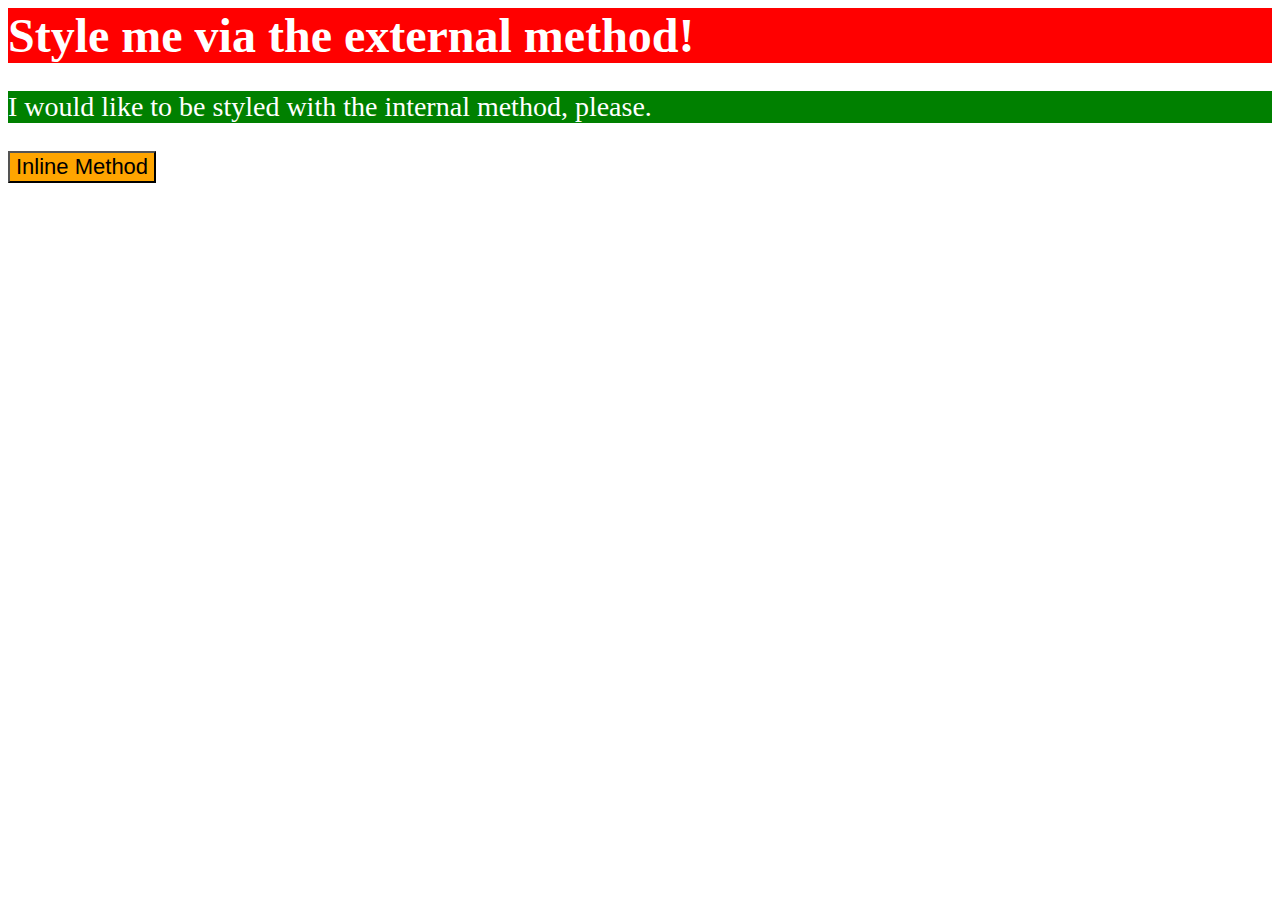
<file: foundations/01-css-methods/index.html>
<!DOCTYPE html>
<html lang="en">
  <head>
    <meta charset="UTF-8">
    <meta http-equiv="X-UA-Compatible" content="IE=edge">
    <meta name="viewport" content="width=device-width, initial-scale=1.0">
    <link rel="stylesheet" href="style.css">
    <title>Methods for Adding CSS</title>
    <style> 
      p {
        color: white;
        background-color: green;
        font-size: 28px;
      }
    </style>
  </head>
  <body>
    <div>Style me via the external method!</div>
    <p>I would like to be styled with the internal method, please.</p>
    <button style="background-color: orange; font-size: 22px;">Inline Method</button>
  </body>
</html>
</file>
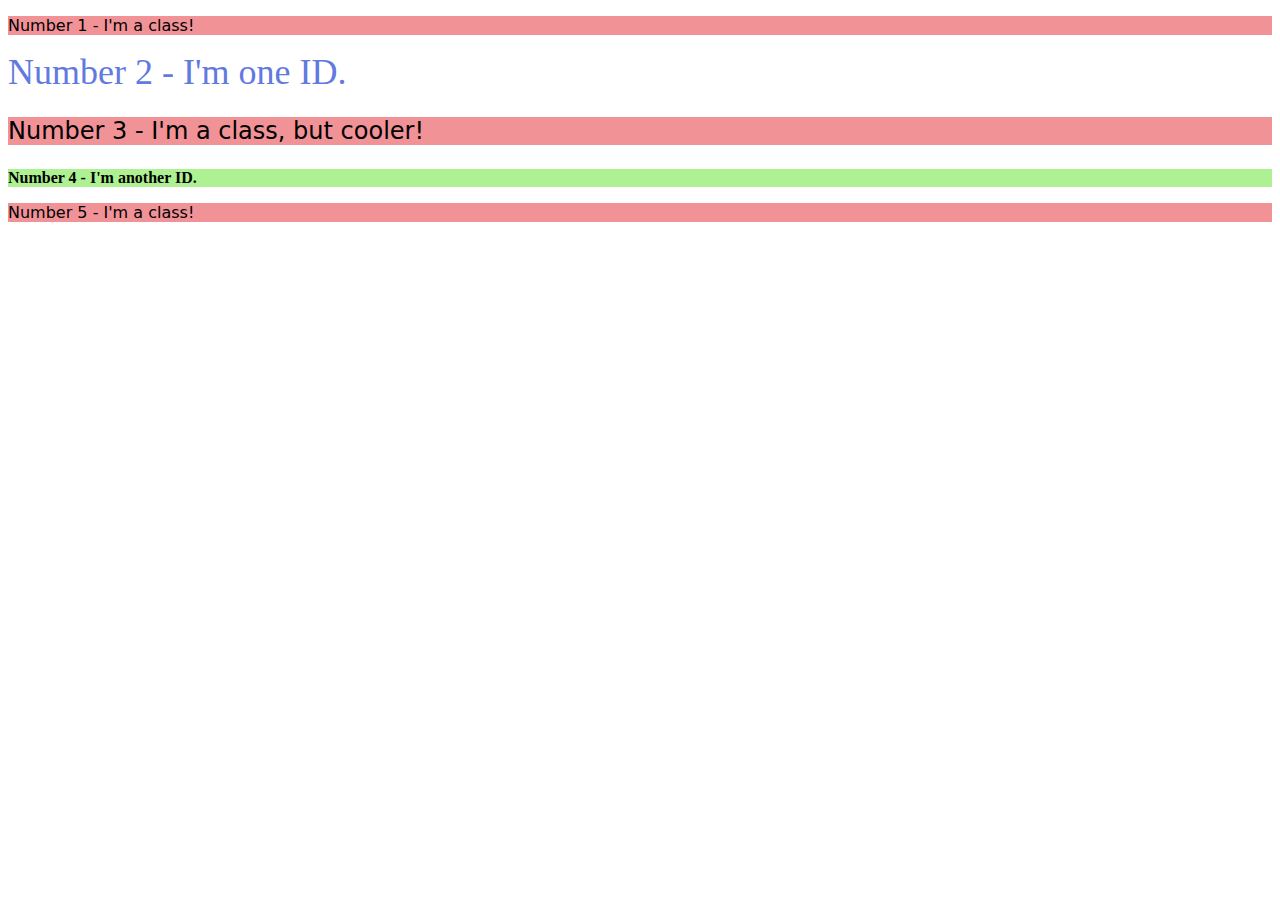
<file: foundations/02-class-id-selectors/index.html>
<!DOCTYPE html>
<html lang="en">
  <head>
    <meta charset="UTF-8">
    <meta http-equiv="X-UA-Compatible" content="IE=edge">
    <meta name="viewport" content="width=device-width, initial-scale=1.0">
    <title>Class and ID Selectors</title>
    <link rel="stylesheet" href="style.css">
  </head>
  <body>
    <p class="base1">Number 1 - I'm a class!</p>
    <div id="uniq_num_1">Number 2 - I'm one ID.</div>
    <p class="base1 base2">Number 3 - I'm a class, but cooler!</p>
    <div id="uniq_num_2">Number 4 - I'm another ID.</div>
    <p class="base1">Number 5 - I'm a class!</p>
  </body>
</html>
</file>
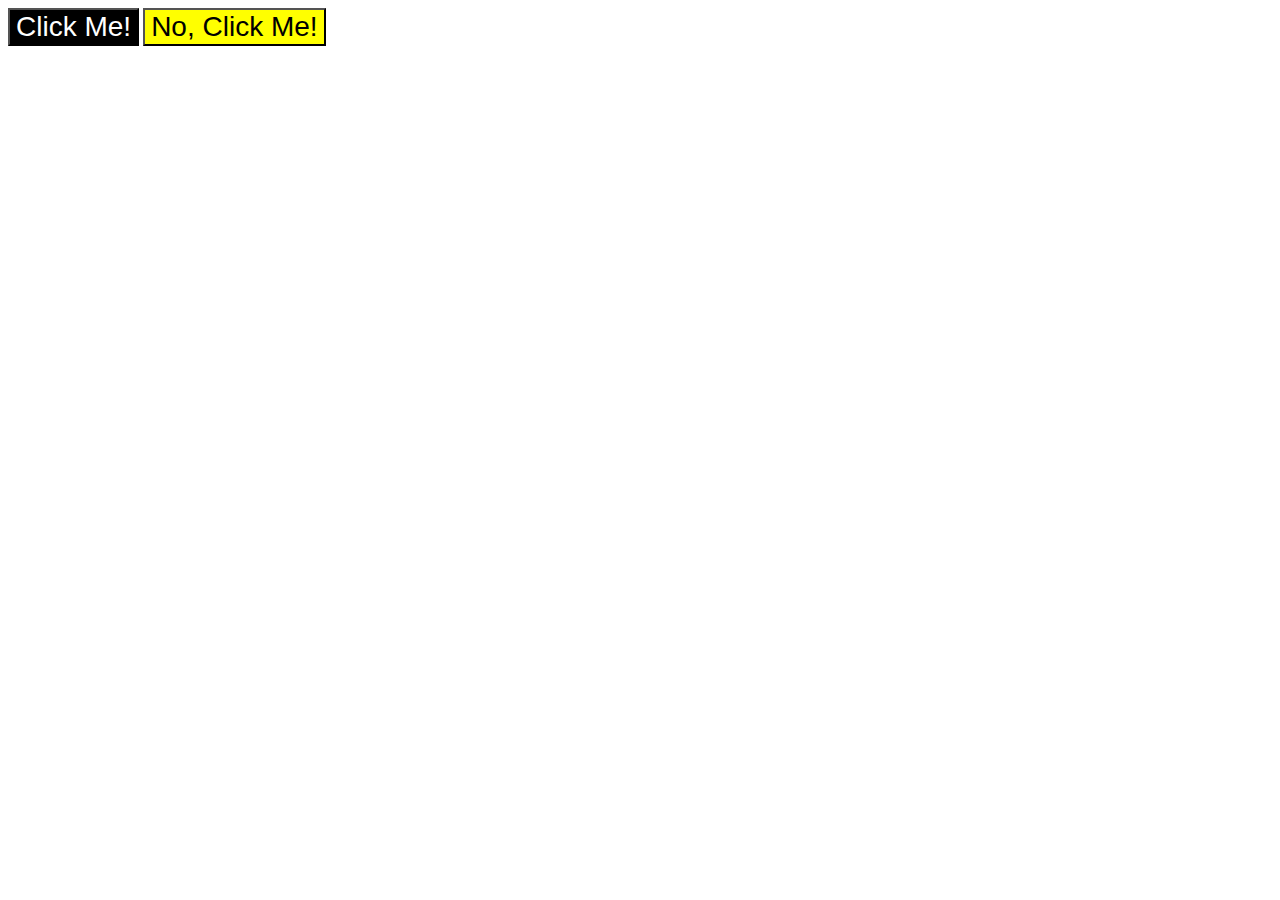
<file: foundations/03-grouping-selectors/index.html>
<!DOCTYPE html>
<html lang="en">
  <head>
    <meta charset="UTF-8">
    <meta http-equiv="X-UA-Compatible" content="IE=edge">
    <meta name="viewport" content="width=device-width, initial-scale=1.0">
    <title>Grouping Selectors</title>
    <link rel="stylesheet" href="style.css">
  </head>
  <body>
    <button class="Class1">Click Me!</button>
    <button class="Class2">No, Click Me!</button>
  </body>
</html>
</file>
<file: foundations/01-css-methods/style.css>
div {
    color: white;
    background-color: red;
    font-size: 48px;
    font-weight: 700;
}
</file>
<file: foundations/02-class-id-selectors/style.css>
.base1 {
    background-color: rgb(241, 146, 151);
    font-family: Verdana, DejaVu Sans, sans-serif;
}

.base2 {
    font-size: 24px;
}

#uniq_num_1 {
    font-size: 36px;
    color: rgb(98, 121, 224);
}
#uniq_num_2 {
    background-color: rgb(173, 241, 146);
    font-size: 24;
    font-weight: 700;
}
</file>
<file: foundations/03-grouping-selectors/style.css>
.Class1,
.Class2 {
    font-size: 28px;
    font-family: 'Helvetica','Times New Roman', sans-serif;
}

.Class1 {
    background-color: black;
    color: white;
}
.Class2 {
    background-color: yellow;
    color: black;
}
</file>
